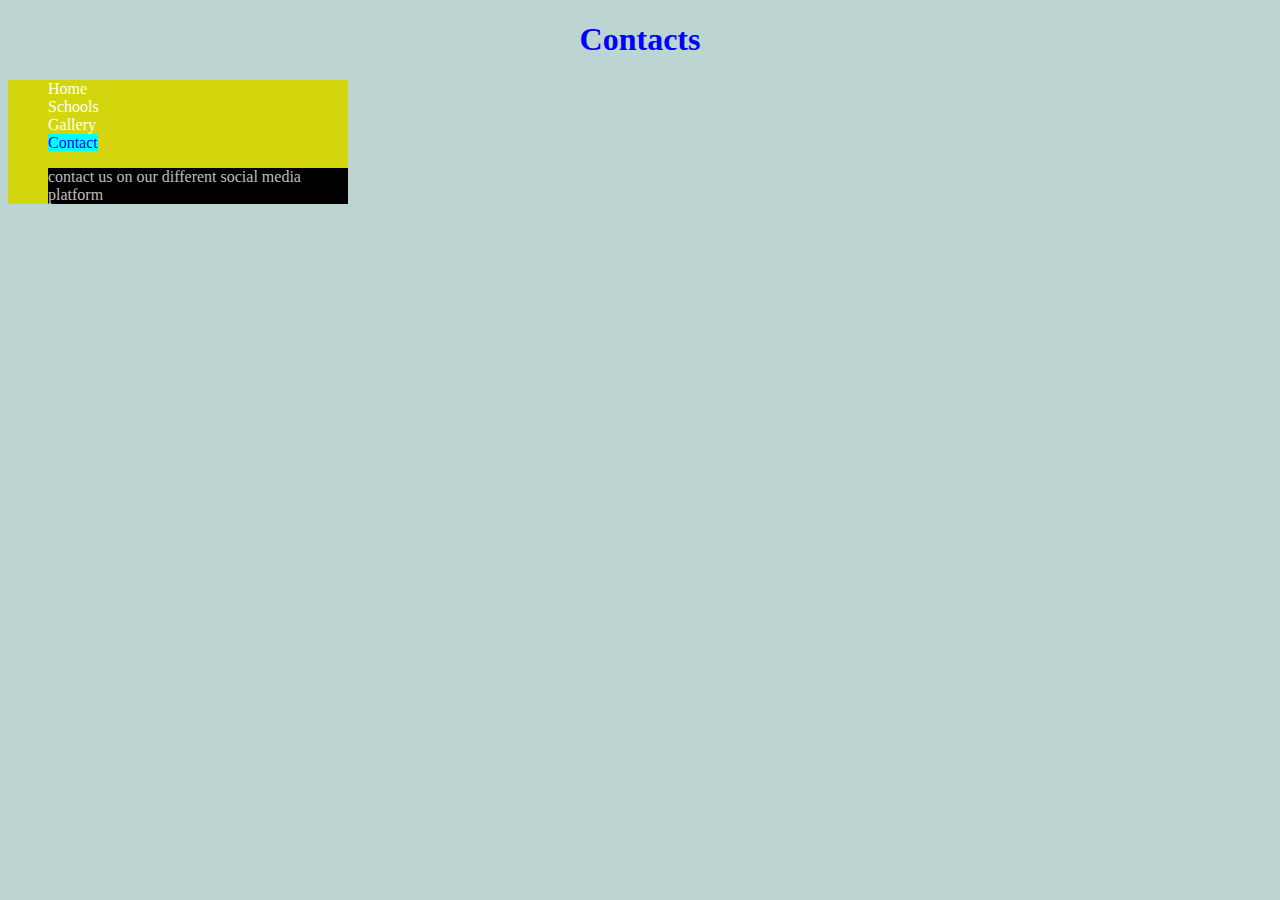
<file: contact.html>
<!DOCTYPE html>
<html lang="en">
<head>
    <meta charset="UTF-8">
    <meta http-equiv="X-UA-Compatible" content="IE=edge">
    <meta name="viewport" content="width=device-width, initial-scale=1.0">
    <title>Contact</title>
    <link rel="stylesheet" href="mainstyle.css">
</head>
<body>
    <h1 id="pstyle">Contacts</h1>
    <ul class="liststyle">
        <li><a href="Index.html">Home</a></li>
        <li><a href="Schools.html">Schools</a></li>
        <li><a href="Gallery.html">Gallery</a></li>
        <li><a href="Contact.html"class="active">Contact</a></li>
        <p class="paraghs">contact us on our different social media platform</p>
    </ul>
</body>
</html>
</file>
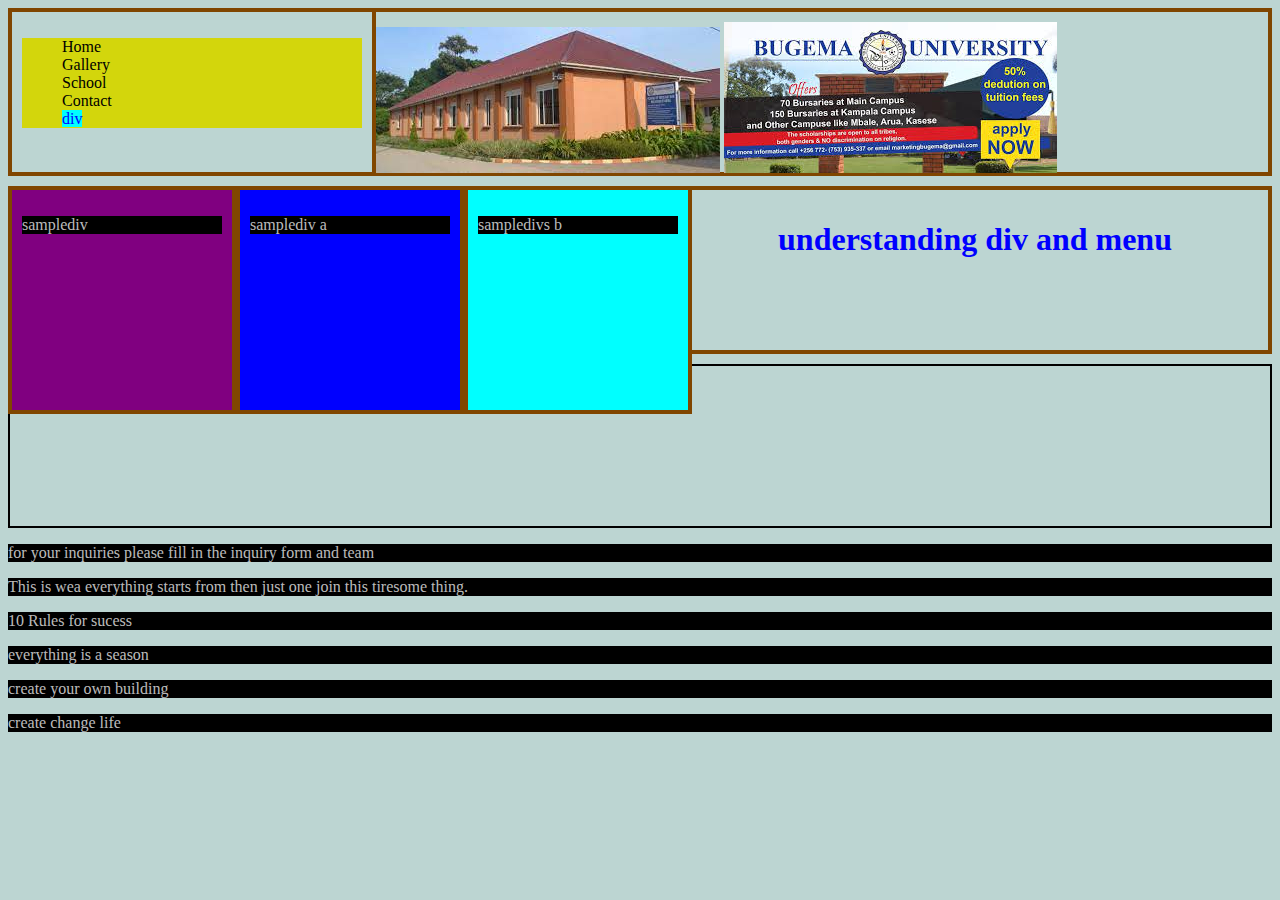
<file: sampledivs.html>
<!DOCTYPE html>
<html lang="en">
<head>
    <meta charset="UTF-8">
    <meta http-equiv="X-UA-Compatible" content="IE=edge">
    <meta name="viewport" content="width=div, initial-scale=1.0">
    <title>sampledivs</title>
    <link rel="stylesheet" href="mainstyle.css">
</head>
<body>
    <div class="menu">
        <ul>
            <li><a href="index" class="active"></a>Home</li>
            <li><a href="schools.html"></a>Gallery</li>
            <li><a href="gallery.html"></a>School</li>
            <li><a href="contact.html"></a>Contact</li>
            <li><a href="sampledivs.html"class="active">div</a></li>
        </ul>

    </div>
    <div class="p">
    <img src="low2.jpg" alt="" class="">
    <img src="law3.jpg" alt="" class="">

    </div>

    <div class="sample">
        <P>samplediv</P>
        
    </div>
    
    <div class="a">
        <p>samplediv a</p>
        
    </div>

    <div class="b">
        <p>sampledivs b</p>
</div>
        
    <div class="parent">
    <h1>understanding div and menu</h1>
</div>
<div class="para"></div>
    <p>for your inquiries please fill in the inquiry form and team</p>
    <p>This is wea everything starts from then just one join this tiresome thing.</p>
    <p>10 Rules for sucess</p>
    <p>everything is a season</p>
    <p>create your own building</p>
    <p>create change life</p>
    </div>
</body>
</html>
</file>
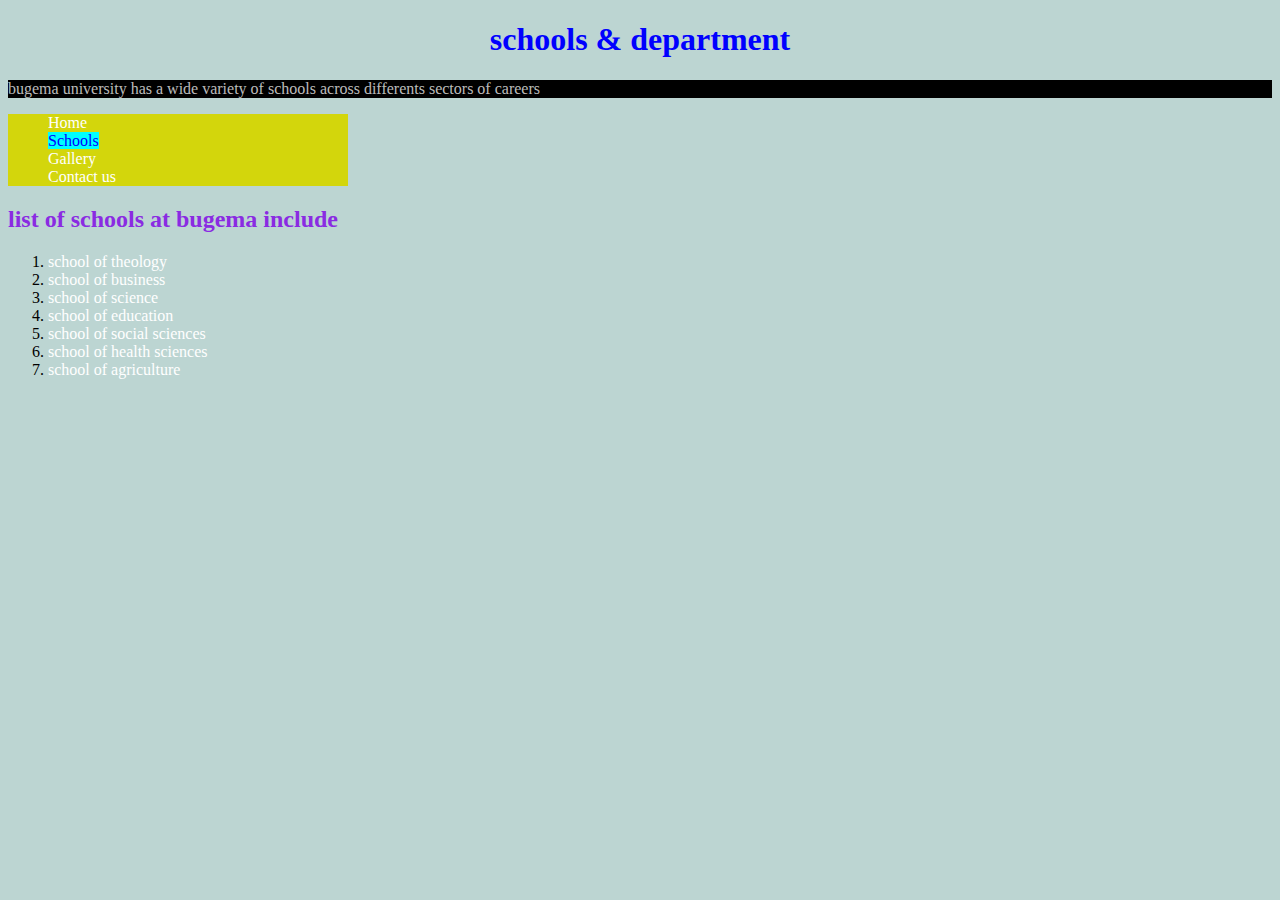
<file: schools.html>
<!DOCTYPE html>
<html lang="en">
<head>
    <meta charset="UTF-8">
    <meta http-equiv="X-UA-Compatible" content="IE=edge">
    <meta name="viewport" content="width=device-width, initial-scale=1.0">
    <title>Schools</title>
    <link rel="stylesheet" href="mainstyle.css">
</head>
<body background="">
    <h1 id="pstyle">schools & department</h1>
    <p>bugema university has a wide variety of schools across differents sectors of careers</p>
    <ul class="liststyle">
        <li><a href="Index.html">Home</a></li>
        <li><a href="schools.html"class="active">Schools</a></li>
        <li><a href="Gallery.html">Gallery</a></li>
        <li><a href="Contact.html">Contact us</a></li>
    </ul>
    <h2>list of schools at bugema include</h2>  
    <ol>
        <li><a href="school of theology">school of theology</a></li>
        <li><a href="school of business">school of business</a></li>
        <li><a href="school of scince">school of science</a></li>
        <li><a href="school of eduction">school of education</a></li>
        <li><a href="school of social science">school of social sciences</a></li>
        <li><a href="school of health science">school of health sciences</a></li>
        <li><a href="school of griculture">school of agriculture</a></li>
    </ol>
</body>
</html>
</file>
<file: mainstyle.css>
body{
    background-color: rgb(188, 213, 210);
    color: #000;

}

h1{
    color: blue;
    text-align: center;
}
h2{
    color: blueviolet;
}
p{
    color: rgba(255, 255, 255, 0.746);
    background-color: rgb(0, 0, 0);

}
div.sample{
    background-color: purple;
    width: 200px;
    height: 200px;
    margin: left 10;
    float: left;
}
div.a{
        background-color: blue;
        width: 200px;
        height: 200px;
        margin: left 10;
        float: left;
}

div.b{
    background-color: aqua;
    width: 200px;
    height: 200px;
    margin: left 10;
    float: left;
 }

 .para{
    border: 2px solid black;
    margin-bottom: 10px;
    padding: 10px
 }
div.{
    background-color:purple;
    width: 200px;
    height: 200px;
    margin: left 10;
    float: left;
}
.img{
    width: 100px;
    height: 100px;
    margin: 10;
}
div{
    border: 4px solid rgb(128, 70, 0);
    margin-bottom: 10px;
    padding: 10px;
    height: 140px;
}
ul{
    background-color: rgb(211, 214, 12);
    width: 300px;
    list-style-type: none;
}
li a {
    color: white;
    text-decoration: none;
}
 li a:hover{
    background-color:silver ;
    color: rgb(225, 235, 229);
 }
  .active{
    background-color: aqua;
    color: blue;
  }
   div.parent{
    width: 70;
    
   }
    div.menu{
        float:left
    }
</file>
